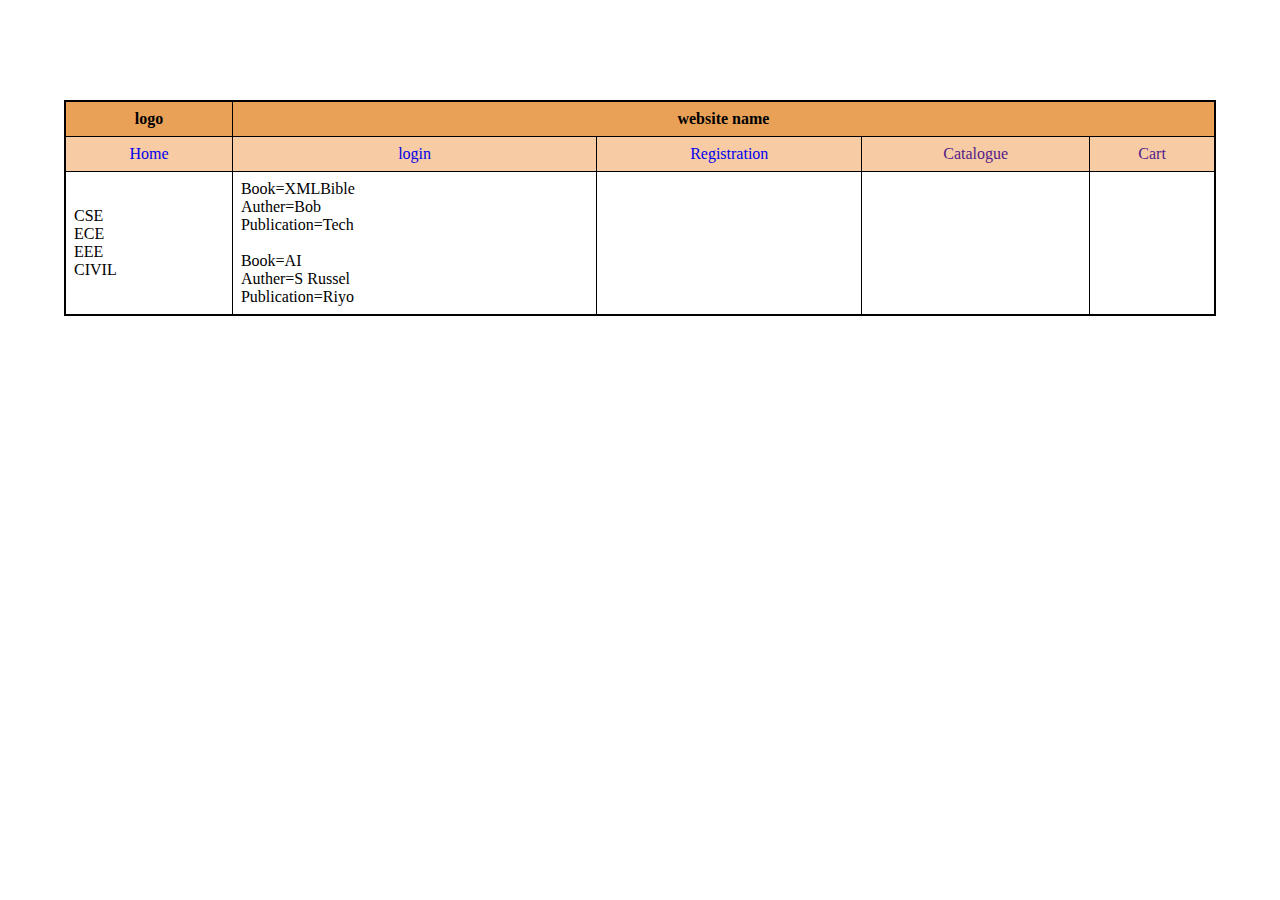
<file: pro/index.html>
<!DOCTYPE html>
<html lang="en">
  <head>
    <meta charset="UTF-8" />
    <meta name="viewport" content="width=device-width, initial-scale=1" />
    <title>Document</title>
    <link rel="stylesheet" href="style.css" />
  </head>
  <body>
    <!-- EXPERIMENT-2 -->
    <table>
      <!-- first row -->
      <tr id="s">
        <th colspan="1">logo</th>
        <th colspan="4">website name</th>
      </tr>
      <!-- second row -->
      <tr id="x">
        <!-- home -->
        <td>
          <a
            href="http://127.0.0.1:5501/FSD--WD-ADITYA/EXPERIMENT/homepage.html "
            target="_blank"
            >Home</a
          >
        </td>
        <!-- login -->
        <td>
          <a
            href="http://127.0.0.1:5501/FSD--WD-ADITYA/EXPERIMENT/login.html"
            target="_blank"
            >login</a
          >
        </td>
        <!-- registration -->
        <td>
          <a
            href="http://127.0.0.1:5501/FSD--WD-ADITYA/EXPERIMENT/registration.html"
            target="_blank"
            >Registration</a
          >
        </td>
        <!-- catalogue -->
        <td><a href="">Catalogue</a></td>
        <!-- cart -->
        <td><a href="">Cart</a></td>
      </tr>
      <!-- third row -->
      <tr>
        <td>
          CSE<br />
          ECE<br />
          EEE<br />
          CIVIL
        </td>
        <td>
          Book=XMLBible<br />
          Auther=Bob<br />
          Publication=Tech<br />
          <br />
          Book=AI<br />
          Auther=S Russel<br />
          Publication=Riyo<br />
        </td>
        <td></td>
        <td></td>
      </tr>
    </table>
  </body>
</html>
</file>
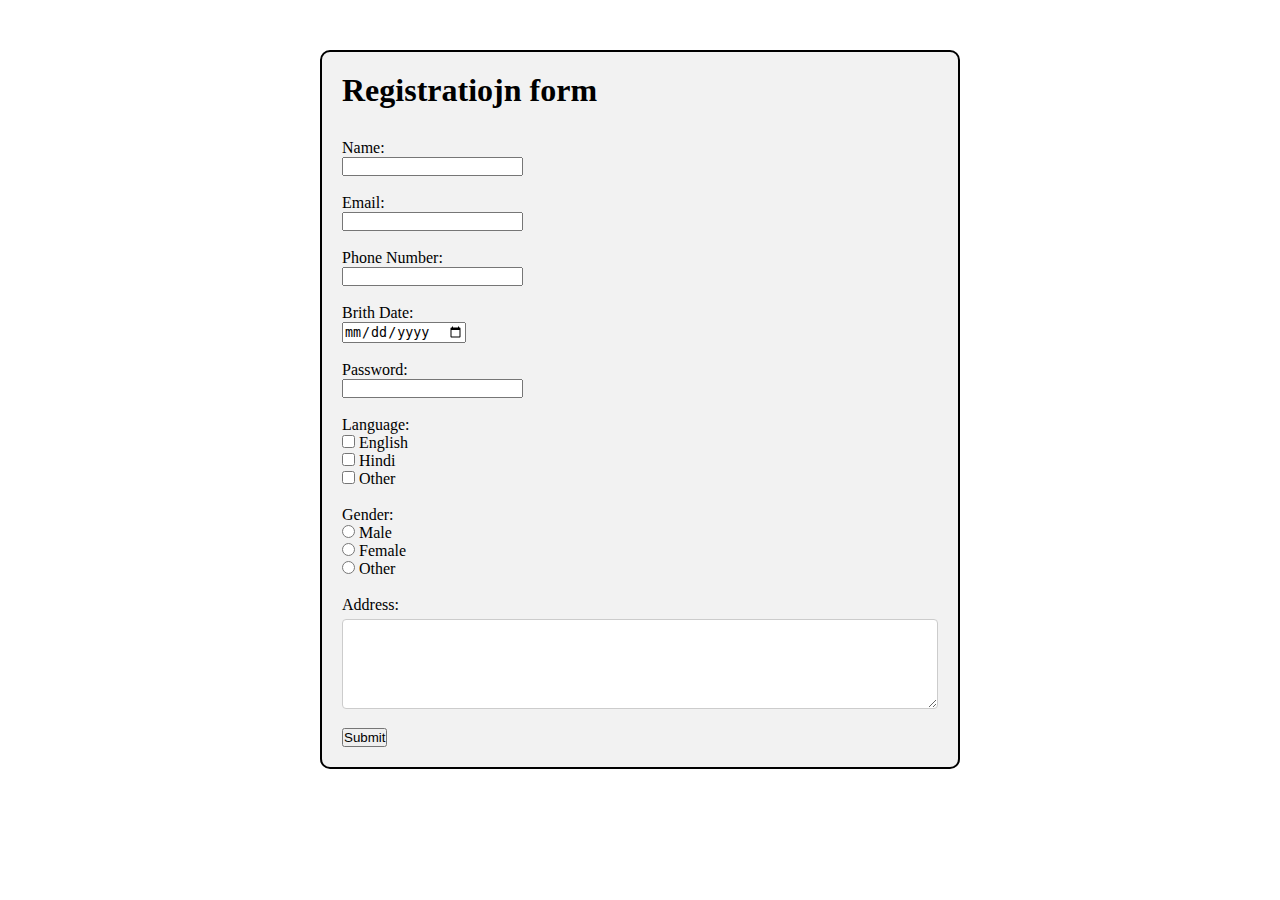
<file: pro/exp-5/index.html>
<!DOCTYPE html>
<html lang="en">
  <head>
    <meta charset="UTF-8" />
    <meta name="viewport" content="width=device-width, initial-scale=1.0" />
    <title>Document</title>
    <link rel="stylesheet" href="index.css" />
  </head>
  <body>
    <form action="s">
      <div><h1>Registratiojn form</h1></div>

      <label for="name">Name:</label><br />
      <input type="text" id="name" name="name" required /><br /><br />

      <label for="email">Email:</label><br />
      <input type="email" id="email" name="email" required /><br /><br />

      <label for="number">Phone Number:</label><br />
      <input type="number" id="number" name="number" required /><br /><br />

      <label for="brith ">Brith Date:</label><br />
      <input type="date" id="birth" name="birth" required /><br /><br />

      <label for="password">Password:</label><br />
      <input
        type="password"
        id="password"
        name="password"
        required
      /><br /><br />

      <label>Language:</label><br />
      <input type="checkbox" id="male" name="gender" value="male" required />
      <label for="male">English</label><br />

      <input
        type="checkbox"
        id="female"
        name="gender"
        value="female"
        required
      />
      <label for="female">Hindi</label><br />

      <input type="checkbox" id="other" name="gender" value="other" required />
      <label for="other">Other</label><br /><br />

      <label>Gender:</label><br />
      <input type="radio" id="male" name="gender" value="male" required />
      <label for="male">Male</label><br />

      <input type="radio" id="female" name="gender" value="female" required />
      <label for="female">Female</label><br />

      <input type="radio" id="other" name="gender" value="other" required />
      <label for="other">Other</label><br /><br />

      <label for="number">Address:</label><br />
      <textarea name="address" id="address"></textarea>
      <button type="submit">Submit</button>
    </form>
  </body>
</html>
</file>
<file: pro/style.css>
* {
  /* EXPERIMENT-2 */
  margin: 0%;
  padding: 0%;
}
table {
  border-collapse: collapse;
  border: 2px solid black;
  width: 100%;
  margin-top: 100px;
  width: 90vw;
  margin-left: auto;
  margin-right: auto;
}
th,td {
  border: 1px solid black;
  padding: 8px;
}
#s {
  background-color: rgb(233, 161, 88);
}
#x {
  background-color: rgb(247, 203, 163);
  text-align: center;
}
#v {
  text-align: center;
}
a {
  text-decoration: none;
}
h1 {
  text-align: center;
  margin-bottom: 10px;
}
</file>
<file: pro/exp-5/index.css>
* {
  margin: 0%;
  padding: 0%;
  box-sizing: border-box;
}
form {
  width: 50%;
  margin: auto;
  margin-top: 50px;
  padding: 20px;
  border: 2px solid black;
  border-radius: 10px;
  background-color: #f2f2f2;
}
h1 {
  margin-bottom: 30px;
}
#address {
  width: 100%;
  height: 10vh;
  padding: 8px;
  margin-top: 5px;
  margin-bottom: 15px;
  border: 1px solid #ccc;
  border-radius: 4px;
}
</file>
